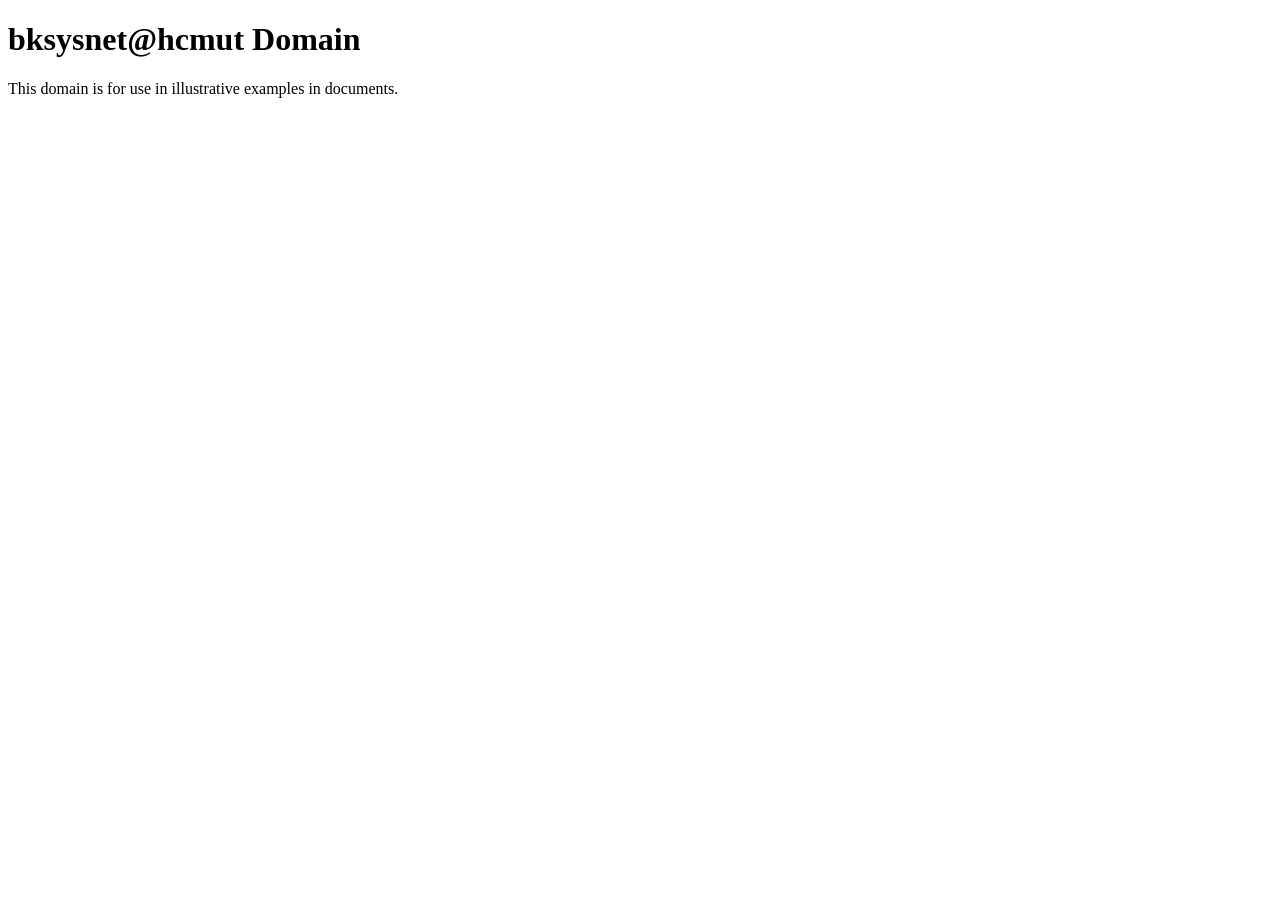
<file: CO3094_streaprous/www/index.html>
<!doctype html>
<html>
<head>
    <title>bksysnet@hcmut welcome</title>

</head>

<body>
<div>
    <h1>bksysnet@hcmut  Domain</h1>
    <p>This domain is for use in illustrative examples in documents.
    </p>
  
</div>
</body>
</html>
</file>
